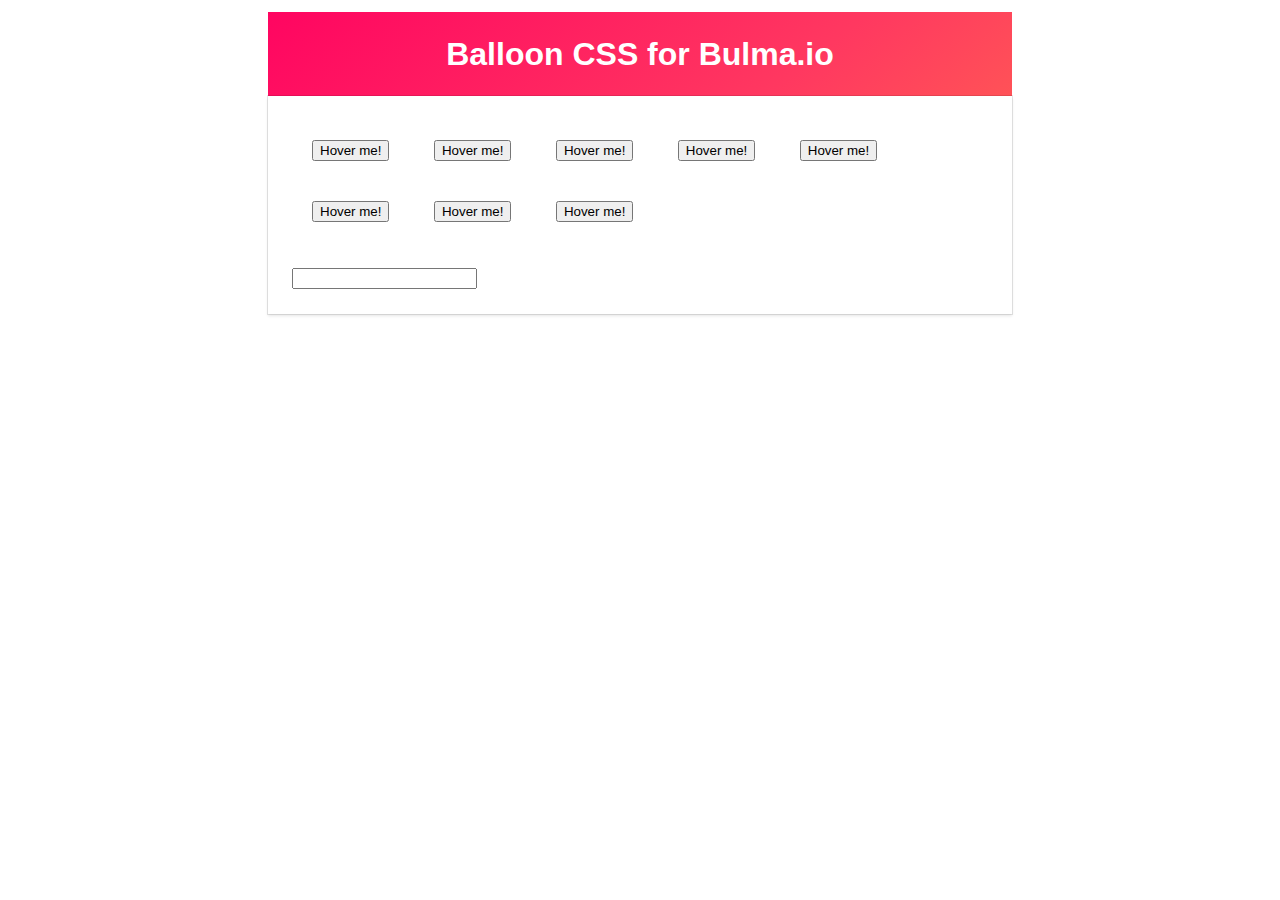
<file: index.html>
<!DOCTYPE html>
<html>
<head>
  <meta charset="utf-8">
  <meta name="viewport" content="width=device-width, initial-scale=1">
  <title>Hello Bulma!</title>
  <link href="images/favicon.png" rel="shortcut icon" type="image/vnd.microsoft.icon" />
  <link rel="stylesheet" href="bulma.css" >
  <style type="text/css">
    .card-content button{
      margin:20px;
    }
  </style>
</head>
<body>
  <div class="container">
    <!-- START ARTICLE FEED -->
    <section class="articles">
      <div class="column is-8 is-offset-2">
        <!-- START PROMO BLOCK -->
        <section class="hero is-danger is-bold is-small promo-block">
          <div class="hero-body">
            <div class="container-mar has-text-centered">
              <h1 class="title">
                <i class="far fa-thumbs-up"></i>
                <a href="https://kazzkiq.github.io/balloon.css/">Balloon CSS</a> for <a href="https://bulma.io/">Bulma.io</a>
              </h1>
            </div>
          </div>
        </section>
        <div class="card article">
          <div class="card-content">
            <button class="is-balloon-primary" data-balloon="Whats up!" data-balloon-pos="up">Hover me!</button>
            <button class="is-balloon-danger" data-balloon="Whats up!" data-balloon-pos="left">Hover me!</button>
            <button data-balloon="Whats up!" data-balloon-pos="right">Hover me!</button>
            <button data-balloon="Whats up!" data-balloon-pos="down">Hover me!</button>

            <button data-balloon="Whats up!" data-balloon-pos="up-left">Hover me!</button>
            <button data-balloon="Whats up!" data-balloon-pos="up-right">Hover me!</button>
            <button data-balloon="Whats up!" data-balloon-pos="down-left">Hover me!</button>
            <button data-balloon="Whats up!" data-balloon-pos="down-right">Hover me!</button>
            <br><br>
            <span class="is-balloon-danger" data-balloon="Input text" data-balloon-pos="right">
              <input name="test" value="">
            </span>
      </div>
    </div>



  </div>
  <!-- END ARTICLE -->
</section>
<!-- END ARTICLE FEED -->
</div>
</body>
</html>
</file>
